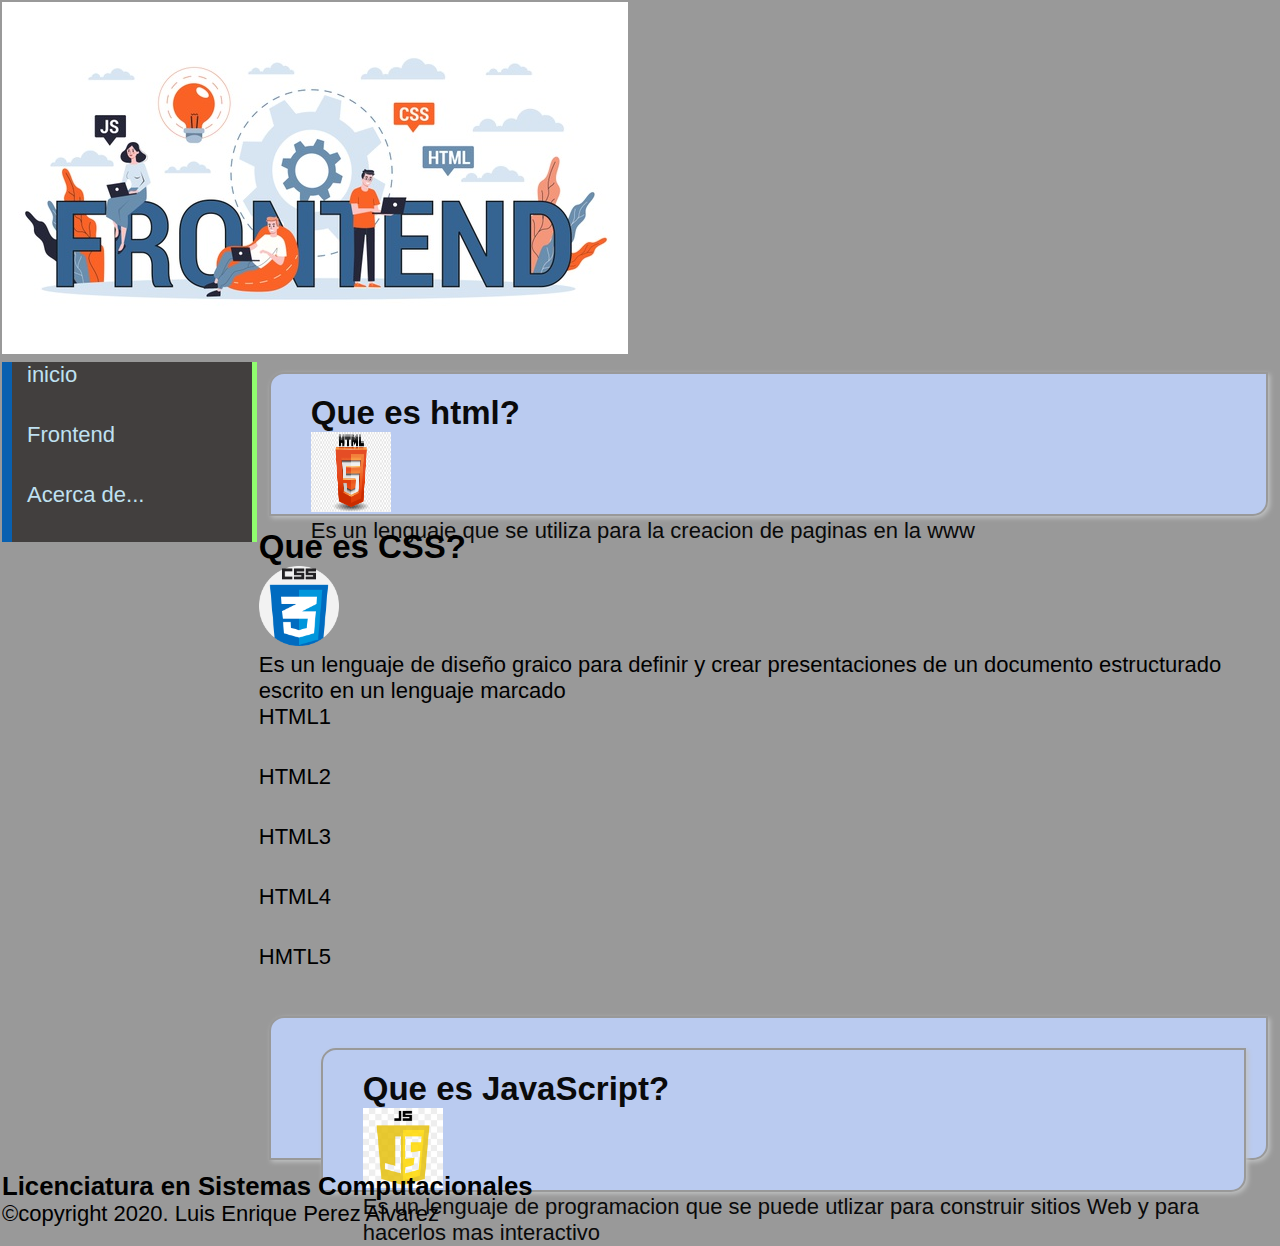
<file: index.html>
<!DOCTYPE html>
<html lang="en">
<head>
    <meta charset="UTF-8">
    <meta http-equiv="X-UA-Compatible" content="IE=edge">
    <meta name="viewport" content="width=device-width, initial-scale=1.0">
    <title>lenguajes web Frontend</title>
    <link rel="stylesheet" href="css/style.css">
</head>
<body>
    <table width ="100%" border="0">
        <tr> <!--encabezado-->
            <td colspan="2">
                <img src="imagenes/banner.jpg">
            </td>
        </tr>
        <tr>
            <td rowspan="3" width="20%"> <!--menu-->
                <ul>
                    <li><a href="index.html">inicio</a></li>
                    <li><a href="frontend.html">Frontend</a></li>
                    <li><a href="acerca.html">Acerca de...</a></li>
                </ul>
            </td>
            <td><!--seleccion-->
                <div>
                    <h2>Que es html?</h2>
                    <img src="imagenes/html.png" width="80px" height="80px">
                    <p>Es un lenguaje que se utiliza para la creacion de paginas en la www</p>
                </div>
            </td>  
        </tr>
        <tr>
            <td><!--seleccion-->
                <h2>Que es CSS?</h2>
                <img src="imagenes/css.png" width="80px" height="80px">
                <p>Es un lenguaje de diseño graico para definir y crear presentaciones de un documento estructurado escrito en un lenguaje marcado</p>
                <ul>
                    <li>HTML1</li>
                    <li>HTML2</li>
                    <li>HTML3</li>
                    <li>HTML4</li>
                    <li>HMTL5</li>
                </ul>
            </td>
        </tr>
        <tr>
            <td><!--seleccion-->
                <div>
                    <div>
                        <h2>Que es JavaScript?</h2>
                        <img src="imagenes/javasccript.jpg" width="80px" height="80px">
                        <p>Es un lenguaje de programacion que se puede utlizar para construir sitios Web y para hacerlos mas interactivo</p>
                    </div>
                </div>
            </td>
        </tr>
        <tr><!--pie de pagina-->
            <td colspan="2">
                <h3>Licenciatura en Sistemas Computacionales</h3>
                <p>&copy;copyright 2020. Luis Enrique Perez Alvarez  </p>
            </td>
        </tr>

    </table>
</body>
</html>
</file>
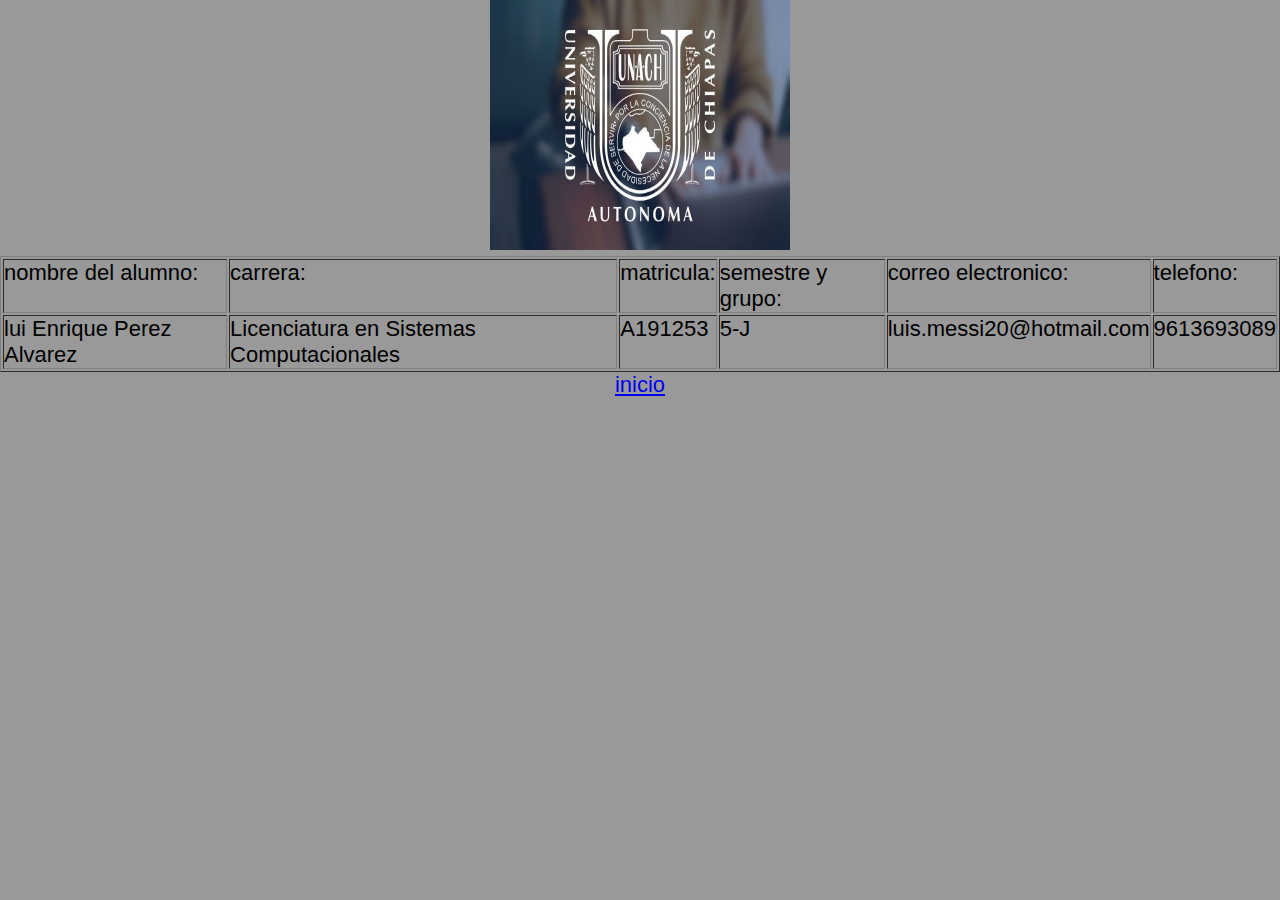
<file: acerca.html>
<!DOCTYPE html>
<html lang="en">
<head>
    <meta charset="UTF-8">
    <meta http-equiv="X-UA-Compatible" content="IE=edge">
    <meta name="viewport" content="width=device-width, initial-scale=1.0">
    <title>ACERCA DE..</title>
    <link rel="stylesheet" href="css/style.css">
</head>
<body>
    <center><img src="imagenes/unach.jpg" width="300px" height="250px"></center>
    <table width="100%" border="1">
        <tr>
            <td>
            nombre del alumno:
            </td>
            <td>
                carrera:
            </td>
            <td>
                matricula:
            </td>
            <td>
                semestre y grupo:
            </td>
            <td>
                correo electronico:
            </td>
            <td>
                telefono:
            </td>
        </tr>
        <tr width="100%" border="1">
            <td>
                lui Enrique Perez Alvarez
            </td>
            <td>
                Licenciatura en Sistemas Computacionales
            </td>
            <td>
                A191253
            </td>
            <TD>
                5-J
            </TD>
            <td>
                luis.messi20@hotmail.com
            </td>
            <td>
                9613693089
            </td>
        </tr>
    </table>
  <center> <a href="index.html">inicio</a></center>
</body>
</html>
</file>
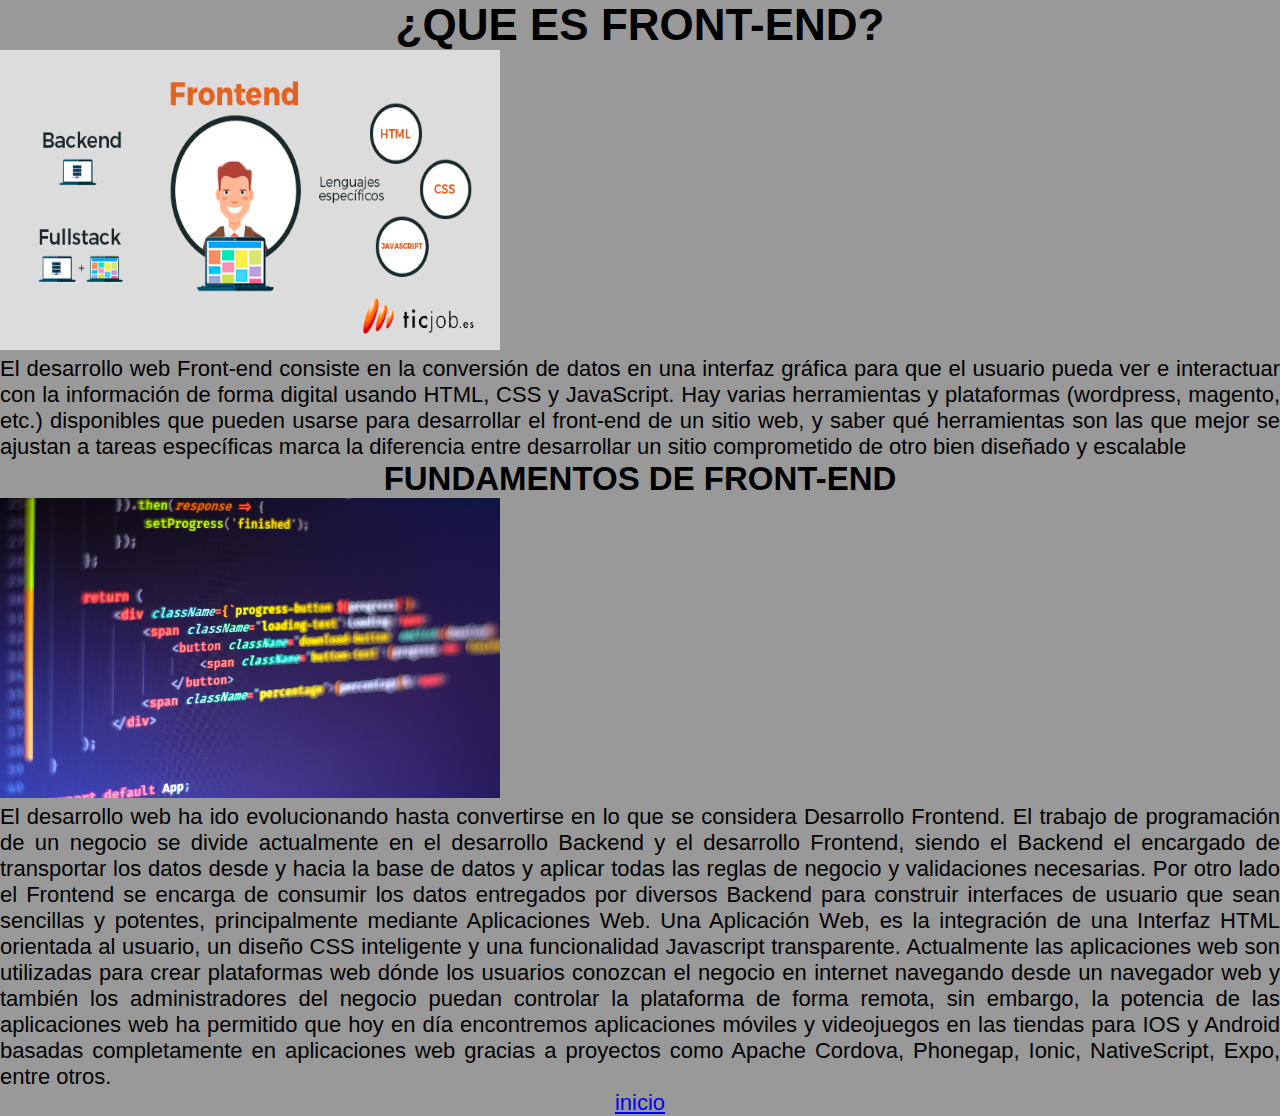
<file: frontend.html>
<!DOCTYPE html>
<html lang="en">
<head>
    <meta charset="UTF-8">
    <meta http-equiv="X-UA-Compatible" content="IE=edge">
    <meta name="viewport" content="width=device-width, initial-scale=1.0">
    <title>FRONTEND</title>
    <link rel="stylesheet" href="css/style.css">
</head>
<body>
    <center><h1>¿QUE ES FRONT-END?</h1></center>
    <img src="imagenes/frontend.png" width="500px" height="300px">
    <p align=justify>
        El desarrollo web Front-end consiste en la conversión de datos en una interfaz gráfica para que el usuario pueda ver e interactuar con la información de forma digital usando HTML, CSS y JavaScript.
        Hay varias herramientas y plataformas (wordpress, magento, etc.) disponibles que pueden usarse para desarrollar el front-end de un sitio web, y saber qué herramientas son las que mejor se ajustan a tareas específicas marca la diferencia entre desarrollar un sitio comprometido de otro bien diseñado y escalable
    </p>
    <center><h2>FUNDAMENTOS DE FRONT-END</h2></center>
    <img src="imagenes/fundamentos.jpg"width="500px" height="300px">
    <P align=justify>
    El desarrollo web ha ido evolucionando hasta convertirse en lo que se considera Desarrollo Frontend. El trabajo de programación de un negocio se divide actualmente en el desarrollo Backend y el desarrollo Frontend, siendo el Backend el encargado de transportar los datos desde y hacia la base de datos y aplicar todas las reglas de negocio y validaciones necesarias. Por otro lado el Frontend se encarga de consumir los datos entregados por diversos Backend para construir interfaces de usuario que sean sencillas y potentes, principalmente mediante Aplicaciones Web.
    Una Aplicación Web, es la integración de una Interfaz HTML orientada al usuario, un diseño CSS inteligente y una funcionalidad Javascript transparente. Actualmente las aplicaciones web son utilizadas para crear plataformas web dónde los usuarios conozcan el negocio en internet navegando desde un navegador web y también los administradores del negocio puedan controlar la plataforma de forma remota, sin embargo, la potencia de las aplicaciones web ha permitido que hoy en día encontremos aplicaciones móviles y videojuegos en las tiendas para IOS y Android basadas completamente en aplicaciones web gracias a proyectos como Apache Cordova, Phonegap, Ionic, NativeScript, Expo, entre otros.
    </P>
   <center><a href="index.html">inicio</a></center> 
</body>
</html>
</file>
<file: css/style.css>
*{
    padding: 0px;
    margin: 0px;
}
ul{
    list-style: none; /*estilos de listas */
}
ul li{
    font-family: 'Segoe UI', Tahoma, Geneva, Verdana, sans-serif; /* tipo de letra*/
    font-size: 22px; /* tamaño de letra*/
    height: 60px; /* altura de cada opcion de la lista*/
}
ul li a{
    height: 60px;
    background-color: rgb(66, 63, 62); /* color de fondo*/
    display: block;
    border-left: 10px solid rgb(8, 96,176);
    border-right: 5px solid rgb(144,253,111);
    padding-left: 15px; /* separacion izquierda del texto*/
    text-decoration: none;
    color: #bfe1f1;
}
ul li a:hover{
    margin-left: 10px;/* separacion de lado izquierdo*/
    color: #b9b7b7;/* color de letra*/
    background-color: #0b1741;/* color de fondo*/
    box-shadow: 10px 10px 20px #000;/* sombra*/
    transform: rotate(4deg);/*movimiento de rotacion*/
    -moz-transform: rotate(4deg);
    -webkit-transform: rotate(4deg);
}
td{
    vertical-align: top;
}
body{
            background-color: #999999;
            font-family: 'opensans','Helvetica neue', Arial, Helvetica, sans-serif;
            font-size: 22px;
    }
        div{
            color: #0a0a0a;
            height: 100px;
            height: 100px;
            padding: 20px 10px 20px 40px;
            margin: 10px;
            border: 1px solid #999999;
            background-color: #bacbf0;
            border: solid 2px #999999;
            border-radius: 15px 0px 15px 0px;
            box-shadow: 2px 2px 5px #C0C2C3;
        }
</file>
